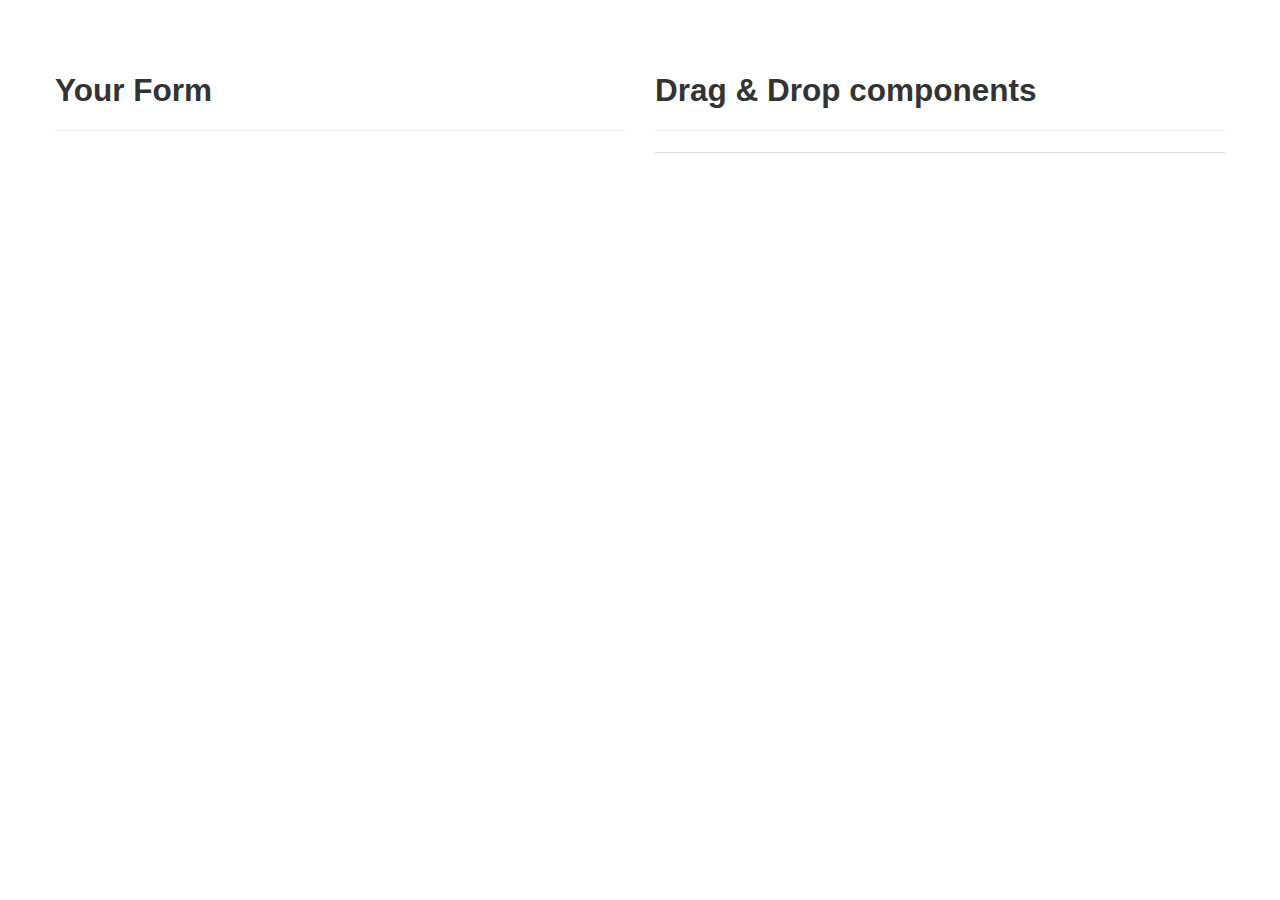
<file: create_survey/index.html>
<!DOCTYPE html>
<html lang="en">
<head>
  <meta charset="utf-8">
  <title>Bootstrap 2 Form Builder</title>
  <meta name="viewport" content="width=device-width, initial-scale=1.0">
  <meta name="description" content="">
  <meta name="author" content="">

  <link href="assets/css/lib/bootstrap.min.css" rel="stylesheet">
  <link href="assets/css/lib/bootstrap-responsive.min.css" rel="stylesheet">
  <link href="assets/css/custom.css" rel="stylesheet">
</head>

<body>

  <div class="container">
    <div class="row clearfix">
      <!-- Building Form. -->
      <div class="span6">
        <div class="clearfix">
          <h2>Your Form</h2>
          <hr>
          <div id="build">
            <form id="target" class="form-horizontal">
            </form>
          </div>
        </div>
      </div>
      <!-- / Building Form. -->

      <!-- Components -->
      <div class="span6">
        <h2>Drag & Drop components</h2>
        <hr>
        <div class="tabbable">
          <ul class="nav nav-tabs" id="formtabs">
            <!-- Tab nav -->
          </ul>
          <form class="form-horizontal" id="components">
            <fieldset>
              <div class="tab-content">
                <!-- Tabs of snippets go here -->
              </div>
            </fieldset>
          </form>
        </div>
      </div>
      <!-- / Components -->

    </div>

    
    </div> <!-- /container -->

    <script data-main="assets/js/main-built.js" src="assets/js/lib/require.js" ></script>
  </body>
  </html>
</file>
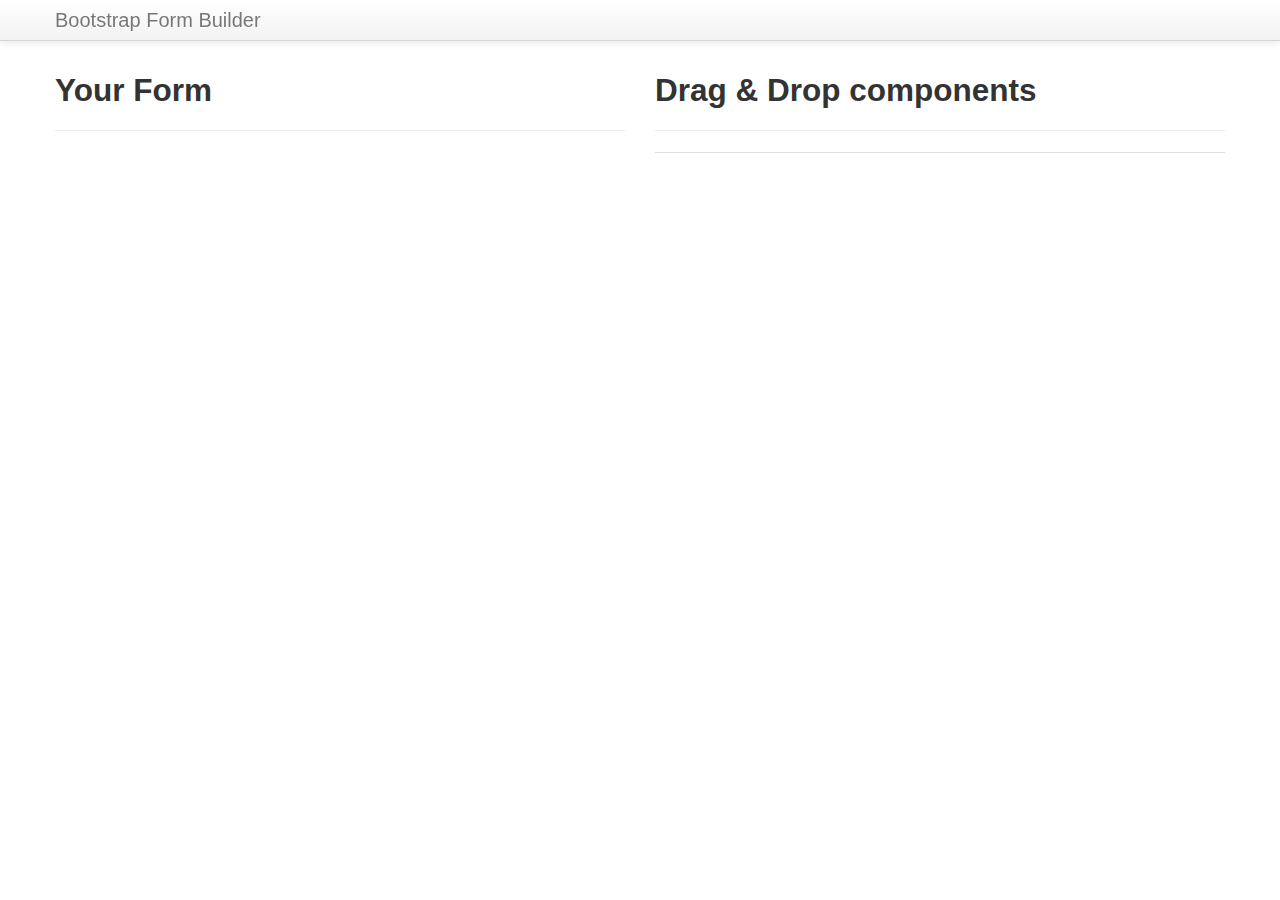
<file: create_survey/index-dev.html>
<!DOCTYPE html>
<html lang="en">
  <head>
    <meta charset="utf-8">
    <title>Bootstrap Form Builder</title>
    <meta name="viewport" content="width=device-width, initial-scale=1.0">
    <meta name="description" content="">
    <meta name="author" content="">

    <link href="assets/css/lib/bootstrap.min.css" rel="stylesheet">
    <link href="assets/css/lib/bootstrap-responsive.min.css" rel="stylesheet">
    <link href="assets/css/custom.css" rel="stylesheet">
    <!--[if lt IE 9]>
    <script src="//html5shim.googlecode.com/svn/trunk/html5.js"></script>
    <![endif]-->
<!-- 
    <link rel="shortcut icon" href="images/favicon.ico">
    <link rel="apple-touch-icon" href="images/apple-touch-icon.png">
    <link rel="apple-touch-icon" sizes="72x72" href="images/apple-touch-icon-72x72.png">
    <link rel="apple-touch-icon" sizes="114x114" href="images/apple-touch-icon-114x114.png"> -->
  </head>

  <body>
  
    <div class="navbar navbar-fixed-top">
      <div class="navbar-inner">
        <div class="container">
          <a class="brand" href="#">Bootstrap Form Builder</a>
        </div>
      </div>
    </div>
    <div class="container">
      <div class="row clearfix">
        <!-- Building Form. -->
        <div class="span6">
          <div class="clearfix">
            <h2>Your Form</h2>
            <hr>
            <div id="build">
              <form id="target" class="form-horizontal">
              </form>
            </div>
          </div>
        </div>
        <!-- / Building Form. -->

        <!-- Components -->
        <div class="span6">
          <h2>Drag & Drop components</h2>
          <hr>
          <div class="tabbable">
            <ul class="nav nav-tabs" id="formtabs">
              <!-- Tab nav -->
            </ul>
            <form class="form-horizontal" id="components">
              <fieldset>
                <div class="tab-content">
                  <!-- Tabs of snippets go here -->
                </div>
              </fieldset>
            </form>
          </div>
        </div>
        <!-- / Components -->

      </div>

      

    </div> <!-- /container -->

   
  </body>
</html>
</file>
<file: create_survey/assets/css/custom.css>
body {
  padding-top: 60px; /* 60px to make the container go all the way to the bottom of the topbar */
  padding-bottom: 10px;
  position: relative;
}

@media (max-width: 979px) {
  body {
    padding-top: 0px;
  }
}

#components {
  min-height: 500px;
}

#target fieldset {
  border: 1px solid #ccc;
  min-height: 200px;
  padding: 5px;
  padding-bottom: 30px;
}

.component {
  cursor: pointer;
}

input {
  cursor: pointer;
}

textarea {
  resize: vertical;
}

.popover {
  z-index: 9999999;
}
.popover .control-group {
  cursor: default;
}

.popover input {
  cursor: text;
}

.temp{
  width: 100%;
  height: 100%;
  background: transparent;
  position: absolute;
  z-index: 999999;
  top: 0;
  overflow-x: hidden;
  left: 0;
}

.temp form {
  padding: 8px 4px;
  border: 1px dotted #ccc;
  position: absolute;
  background: white;
  box-shadow: 0px 0px 30px #999;
  -webkit-transition: -webkit-transform 0.1s ease-out;
  overflow: hidden;
}

#render{
  min-height: 500px;
  font-family: monospace;
}

/* Popovers now are appended to their parent rather
than to the body/main document as they once were.
We need to over-ride some inherited stuff.. */
form .popover .controls {
  margin-left: 0;
}

form .popover .control-label {
  text-align: left;
}

form .popover form {
  width: 224px;
}

.popover-content form .btn{
  margin-right: 10px
}

.target:after{
  float:left;
  content: " ";
  height: 77px; 
  margin-top: 3px;
  background: #f0f0f0;
  width: 100%;
  border: 1px dashed #ccc;
}

#target, #input, #radioscheckboxes, #select, #buttons {
 -webkit-touch-callout: none;
 -webkit-user-select: none;
 -khtml-user-select: none;
 -moz-user-select: none;
 -ms-user-select: none;
 user-select: none;
}

#target fieldset{
 width: 100%;
 overflow: hidden;
}
</file>
